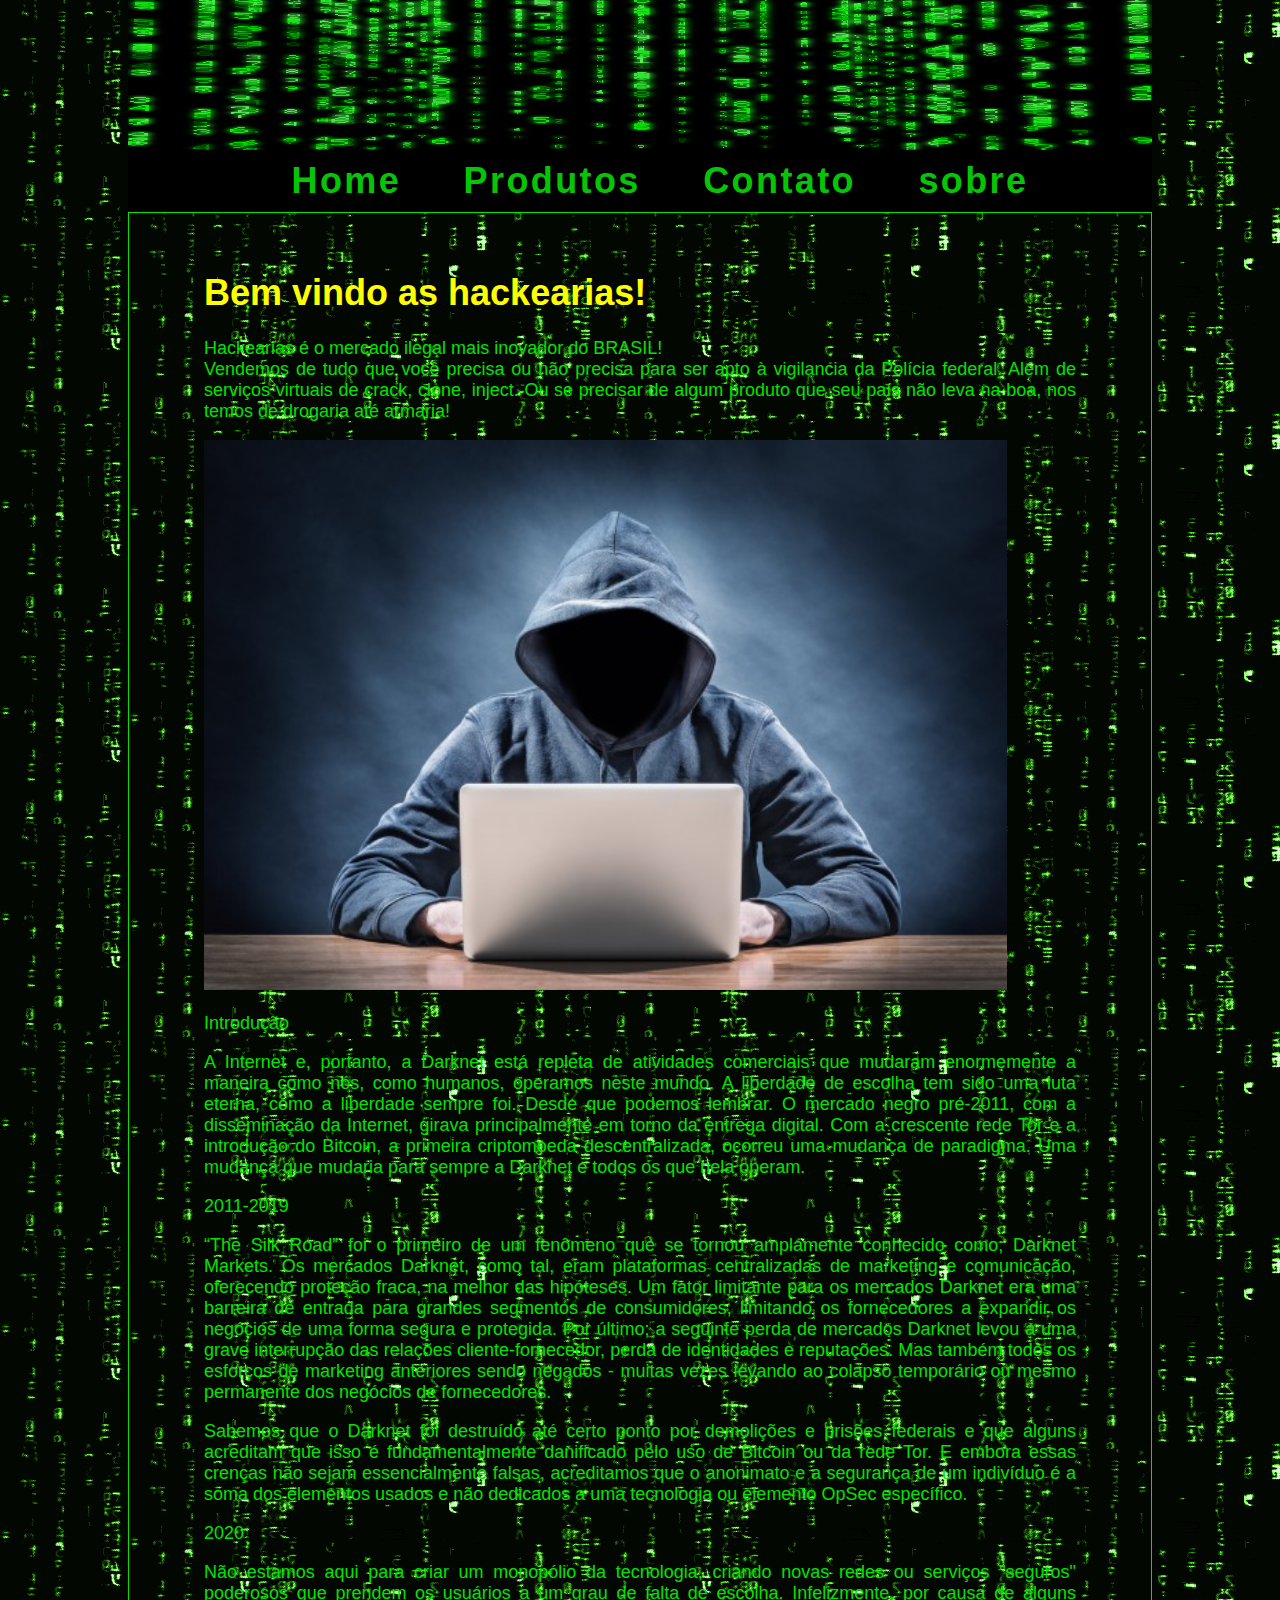
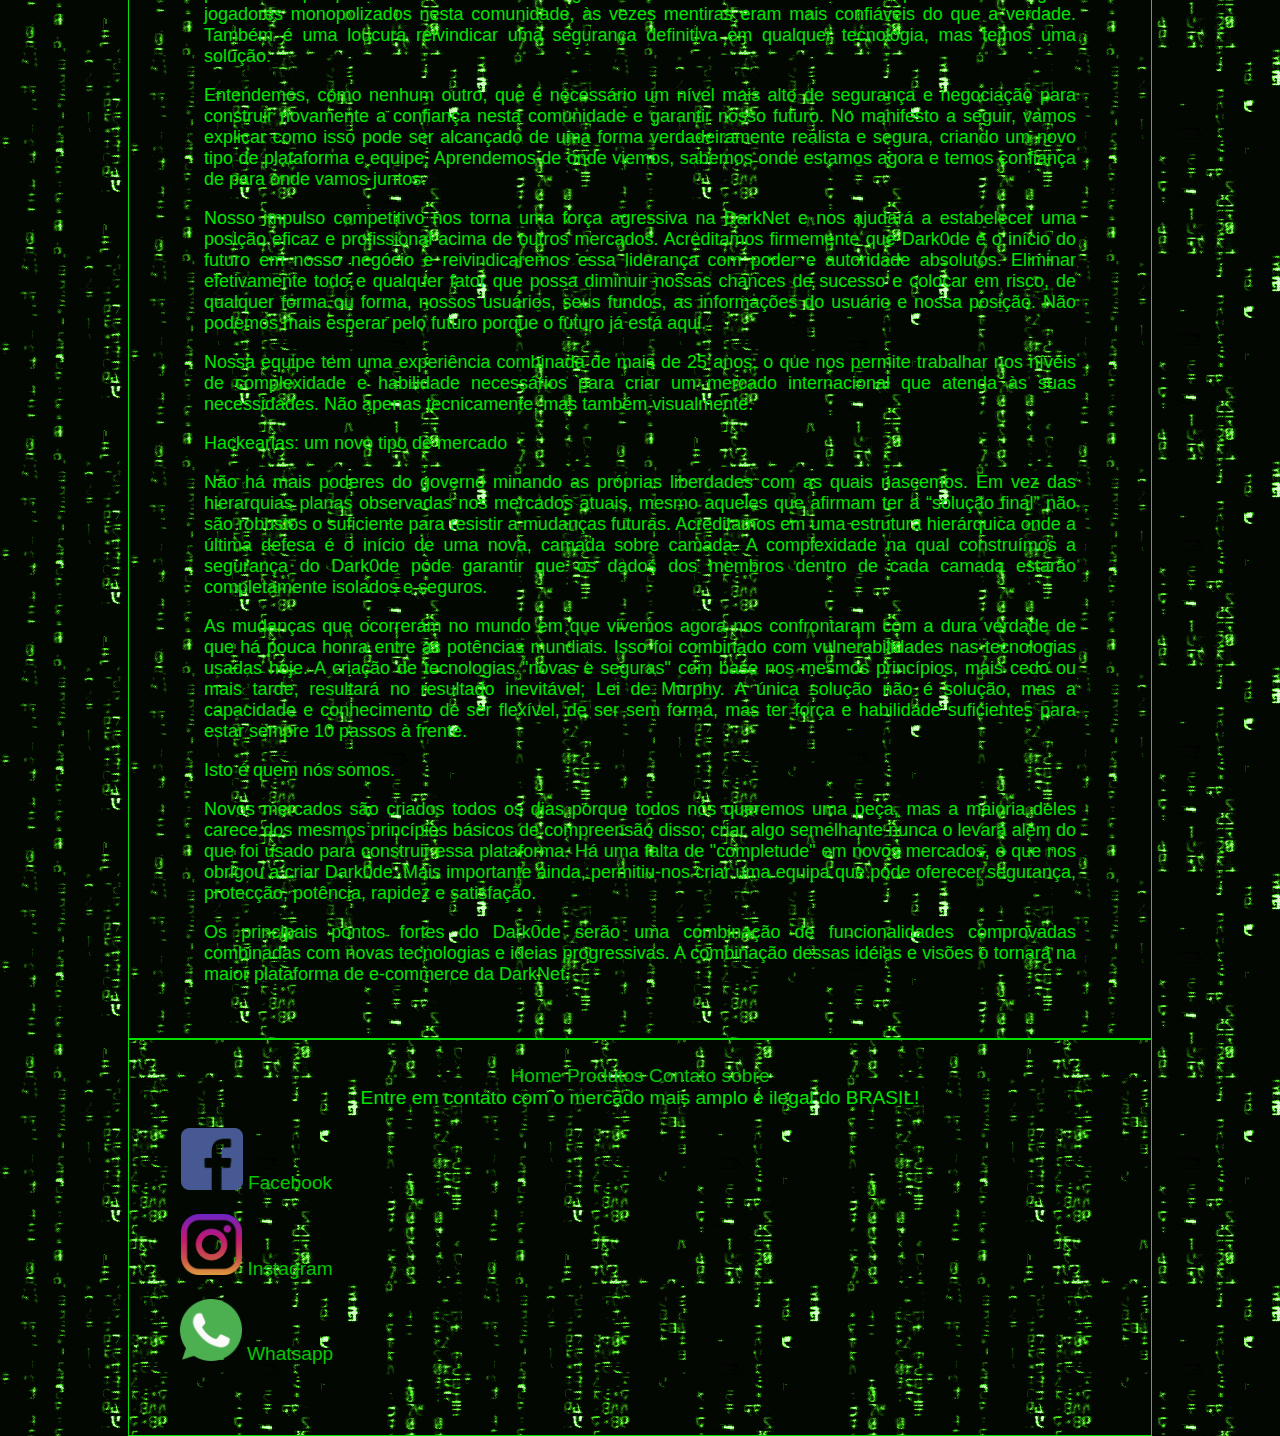
<file: index.html>
<!DOCTYPE html>
<html lang="pt-br">

<head>
    <meta charset="UTF-8">
    <meta http-equiv="X-UA-Compatible" content="IE=edge">
    <meta name="viewport" content="width=device-width, initial-scale=1.0">
    <title>Site HTML e CSS</title>

    <!-- Inclui o CSS Externo -->
    <link rel="stylesheet" href="css/style.css">
</head>

<body>
    
    <div class="container">
        
        <div class="banner">
            <img src="img/banner.png" alt="Banner do site">

        </div>
        <div class="menu">
            <ul>
                <li><a href="index.html">Home</a></li>
                <li><a href="produto.html">Produtos</a></li>
                <li><a href="contato.html">Contato</a></li>
                <li><a href="sobre.html">sobre</a></li>
            </ul>
        </div>

        <div class="corpo">
            <h1 style="color: yellow;">Bem vindo as hackearias!</h1>
            <p>
                Hackearias é o mercado ilegal mais inovador do BRASIL!
                <br>
                Vendemos de tudo que você precisa ou não precisa para ser apto à vigilancia da Polícia federal. Além de serviços virtuais de crack, clone, inject.
                Ou se precisar de algum produto que seu país não leva na boa, nos temos de drogaria até armaria!
            </p>
            <img src="img/hacker.jpg" height="550x" alt="">
            <p>
                Introdução <br>

<p>A Internet e, portanto, a Darknet está repleta de atividades comerciais que mudaram enormemente a maneira como nós, como humanos, operamos neste mundo. A liberdade de escolha tem sido uma luta eterna, como a liberdade sempre foi. Desde que podemos lembrar. O mercado negro pré-2011, com a disseminação da Internet, girava principalmente em torno da entrega digital. Com a crescente rede Tor e a introdução do Bitcoin, a primeira criptomoeda descentralizada, ocorreu uma mudança de paradigma. Uma mudança que mudaria para sempre a Darknet e todos os que nela operam.</p>


2011-2019 <br>

<p>“The Silk Road” foi o primeiro de um fenômeno que se tornou amplamente conhecido como; Darknet Markets. Os mercados Darknet, como tal, eram plataformas centralizadas de marketing e comunicação, oferecendo proteção fraca, na melhor das hipóteses. Um fator limitante para os mercados Darknet era uma barreira de entrada para grandes segmentos de consumidores, limitando os fornecedores a expandir os negócios de uma forma segura e protegida. Por último; a seguinte perda de mercados Darknet levou a uma grave interrupção das relações cliente-fornecedor, perda de identidades e reputações. Mas também todos os esforços de marketing anteriores sendo negados - muitas vezes levando ao colapso temporário ou mesmo permanente dos negócios de fornecedores.</p>

<p>Sabemos que o Darknet foi destruído até certo ponto por demolições e prisões federais e que alguns acreditam que isso é fundamentalmente danificado pelo uso de Bitcoin ou da rede Tor. E embora essas crenças não sejam essencialmente falsas, acreditamos que o anonimato e a segurança de um indivíduo é a soma dos elementos usados ​​e não dedicados a uma tecnologia ou elemento OpSec específico.</p>


2020 <br>

<p>Não estamos aqui para criar um monopólio da tecnologia, criando novas redes ou serviços "seguros" poderosos que prendem os usuários a um grau de falta de escolha. Infelizmente, por causa de alguns jogadores monopolizados nesta comunidade, às vezes mentiras eram mais confiáveis ​​do que a verdade. Também é uma loucura reivindicar uma segurança definitiva em qualquer tecnologia, mas temos uma solução.</p>

<p>Entendemos, como nenhum outro, que é necessário um nível mais alto de segurança e negociação para construir novamente a confiança nesta comunidade e garantir nosso futuro. No manifesto a seguir, vamos explicar como isso pode ser alcançado de uma forma verdadeiramente realista e segura, criando um novo tipo de plataforma e equipe. Aprendemos de onde viemos, sabemos onde estamos agora e temos confiança de para onde vamos juntos.</p>

<p>Nosso impulso competitivo nos torna uma força agressiva na DarkNet e nos ajudará a estabelecer uma posição eficaz e profissional acima de outros mercados. Acreditamos firmemente que Dark0de é o início do futuro em nosso negócio e reivindicaremos essa liderança com poder e autoridade absolutos. Eliminar efetivamente todo e qualquer fator que possa diminuir nossas chances de sucesso e colocar em risco, de qualquer forma ou forma, nossos usuários, seus fundos, as informações do usuário e nossa posição. Não podemos mais esperar pelo futuro porque o futuro já está aqui.</p>

<p>Nossa equipe tem uma experiência combinada de mais de 25 anos, o que nos permite trabalhar nos níveis de complexidade e habilidade necessários para criar um mercado internacional que atenda às suas necessidades. Não apenas tecnicamente, mas também visualmente.</p>


Hackearias: um novo tipo de mercado <br>

<p>Não há mais poderes do governo minando as próprias liberdades com as quais nascemos. Em vez das hierarquias planas observadas nos mercados atuais, mesmo aqueles que afirmam ter a “solução final” não são robustos o suficiente para resistir a mudanças futuras. Acreditamos em uma estrutura hierárquica onde a última defesa é o início de uma nova, camada sobre camada. A complexidade na qual construímos a segurança do Dark0de pode garantir que os dados dos membros dentro de cada camada estarão completamente isolados e seguros.</p>

<p>As mudanças que ocorreram no mundo em que vivemos agora nos confrontaram com a dura verdade de que há pouca honra entre as potências mundiais. Isso foi combinado com vulnerabilidades nas tecnologias usadas hoje. A criação de tecnologias "novas e seguras" com base nos mesmos princípios, mais cedo ou mais tarde, resultará no resultado inevitável; Lei de Murphy. A única solução não é solução, mas a capacidade e conhecimento de ser flexível, de ser sem forma, mas ter força e habilidade suficientes para estar sempre 10 passos à frente.</p>


Isto é quem nós somos. <br>

<p>Novos mercados são criados todos os dias porque todos nós queremos uma peça, mas a maioria deles carece dos mesmos princípios básicos de compreensão disso; criar algo semelhante nunca o levará além do que foi usado para construir essa plataforma. Há uma falta de "completude" em novos mercados, o que nos obrigou a criar Dark0de. Mais importante ainda, permitiu-nos criar uma equipa que pode oferecer segurança, protecção, potência, rapidez e satisfação.</p>

<p>Os principais pontos fortes do Dark0de serão uma combinação de funcionalidades comprovadas combinadas com novas tecnologias e ideias progressivas. A combinação dessas idéias e visões o tornará na maior plataforma de e-commerce da DarkNet.</p>

            </p>
        </div>

        <div class="rodape">
            <!-- link do rodape -->
            <div class="links">
                <li><a href="index.html">Home</a></li>
                <li><a href="produto.html">Produtos</a></li>
                <li><a href="contato.html">Contato</a></li>
                <li><a href="sobre.html">sobre</a></li>
            </div>
            <!-- Conteudo do rodapé -->
            <div>
                Entre em contato com o mercado mais amplo e ilegal do BRASIL!
                
            </div>

            <!-- redes socias -->

            <div class="redes-sociais">
                <p>
                    <img src="img/icon-facebook.png" alt="Facebook">
                    <a href="https://www.facebook.com/" target="_blank"> Facebook</a>
                </p>
                <p>
                    <img src="img/icon-instagram.png" alt="Instagram">
                    <a href="https://www.instagram.com/" target="_blank">Instagram</a>
                </p>
                <p>
                    <img src="img/icon-whatsapp.png" alt="Whatsapp">
                    <a href="https://web.whatsapp.com">Whatsapp</a>
                </p>

            </div>
            
        </div>
    </div>

</body>

</html>
</file>
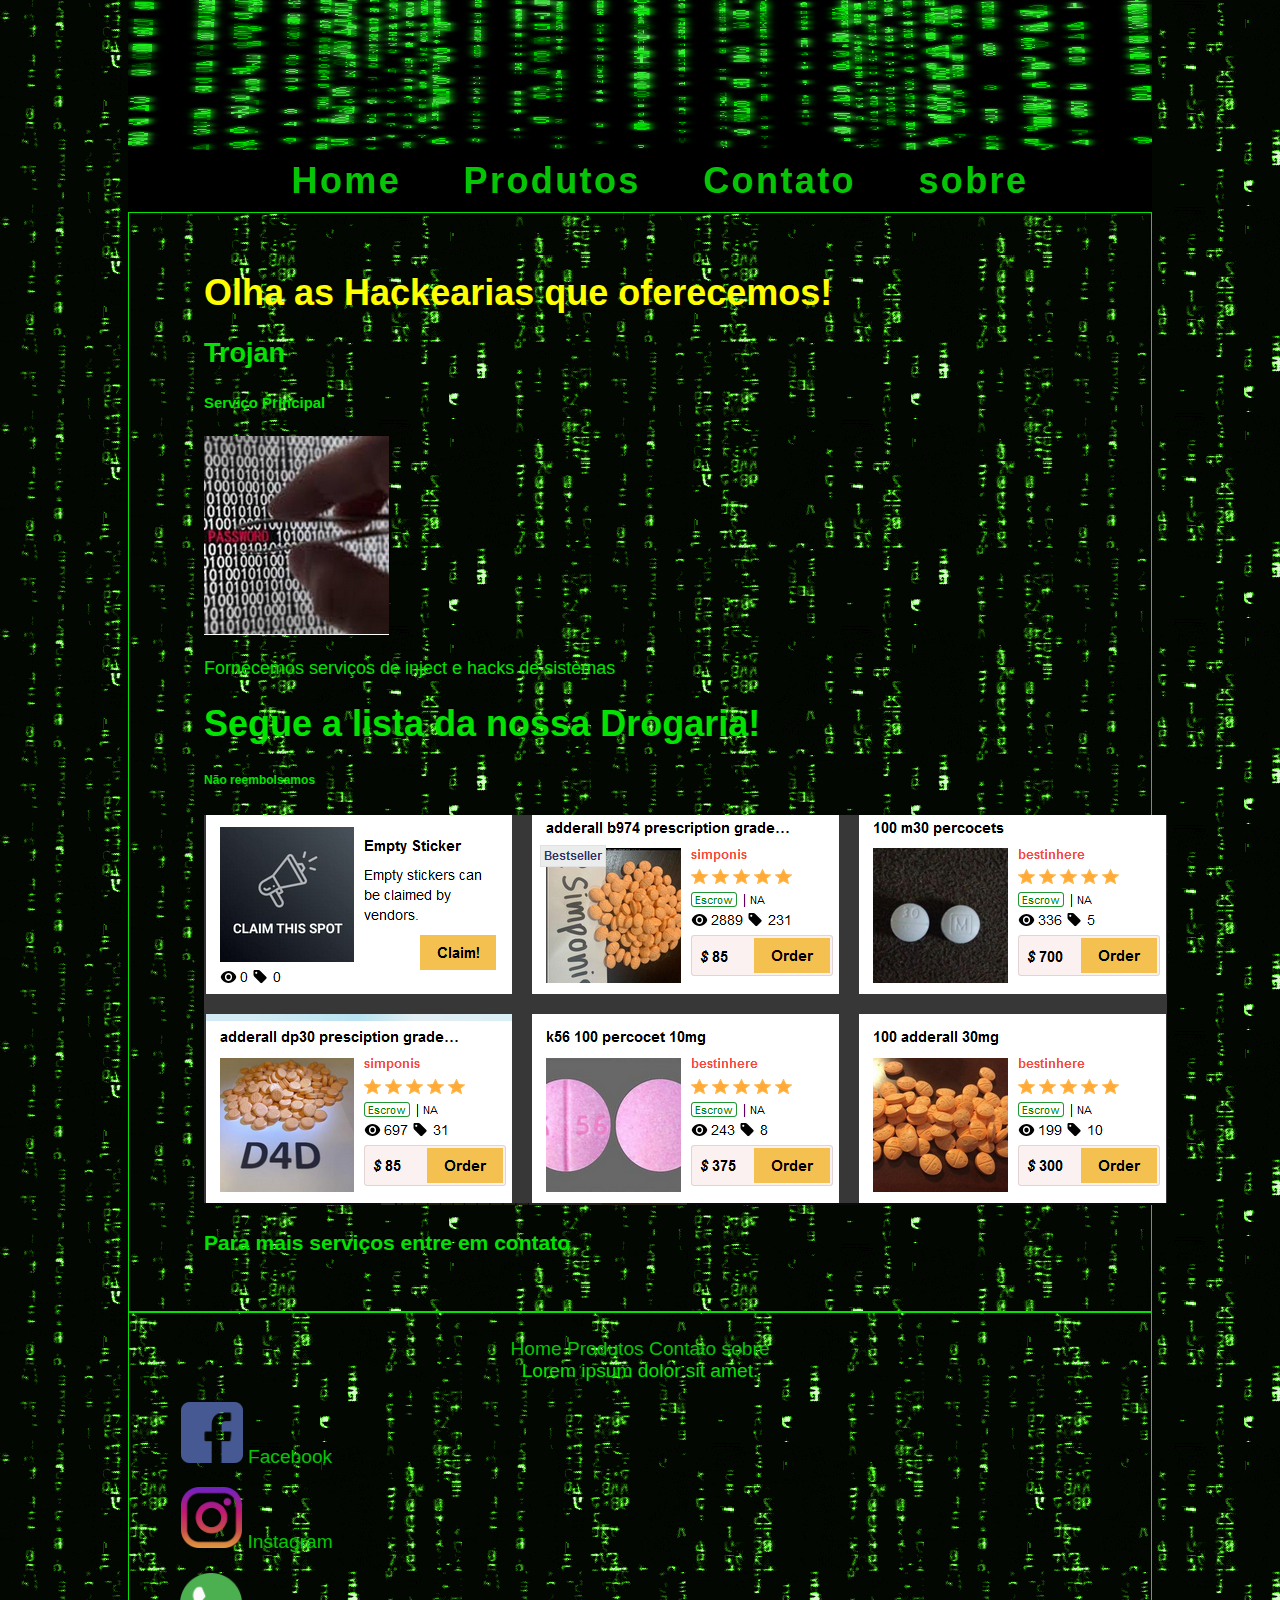
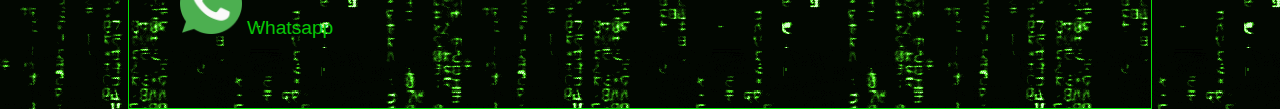
<file: produto.html>
<!DOCTYPE html>
<html lang="pt-br">

<head>
    <meta charset="UTF-8">
    <meta http-equiv="X-UA-Compatible" content="IE=edge">
    <meta name="viewport" content="width=device-width, initial-scale=1.0">
    <title>Site HTML e CSS</title>

    <!-- Inclui o CSS Externo -->
    <link rel="stylesheet" href="css/style.css">
</head>

<body>
    
    <div class="container">
        
        <div class="banner">
            <img src="img/banner.png" alt="Banner do site">

        </div>
        <div class="menu">
            <ul>
                <li><a href="index.html">Home</a></li>
                <li><a href="produto.html">Produtos</a></li>
                <li><a href="contato.html">Contato</a></li>
                <li><a href="sobre.html">sobre</a></li>
            </ul>
        </div>

        <div class="corpo">
            <h1 style="color: yellow;">Olha as Hackearias que oferecemos!</h1>
            
            <h2>Trojan</h2>
            <h5>Serviço Principal</h5>
            <img src="img/trojan.png" alt="">
            <p>
                Fornecemos serviços de inject e hacks de sistemas
            </p>
            <h1>Segue a lista da nossa Drogaria!</h1>
            <h6>Não reembolsamos</h6>
            <img src="img/produto.png" alt="">
            <br>
            <h3>Para mais serviços entre em contato</h3>

        </div>

        <div class="rodape">
            <!-- link do rodape -->
            <div class="links">
                <li><a href="index.html">Home</a></li>
                <li><a href="produto.html">Produtos</a></li>
                <li><a href="contato.html">Contato</a></li>
                <li><a href="sobre.html">sobre</a></li>
            </div>
            <!-- Conteudo do rodapé -->
            <div>
                Lorem ipsum dolor sit amet.
            </div>

            <!-- redes socias -->

            <div class="redes-sociais">
                <p>
                    <img src="img/icon-facebook.png" alt="Facebook">
                    <a href="https://www.facebook.com/" target="_blank"> Facebook</a>
                </p>
                <p>
                    <img src="img/icon-instagram.png" alt="Instagram">
                    <a href="https://www.instagram.com/" target="_blank">Instagram</a>
                </p>
                <p>
                    <img src="img/icon-whatsapp.png" alt="Whatsapp">
                    <a href="https://web.whatsapp.com">Whatsapp</a>
                </p>

            </div>
            
        </div>
    </div>

</body>

</html>
</file>
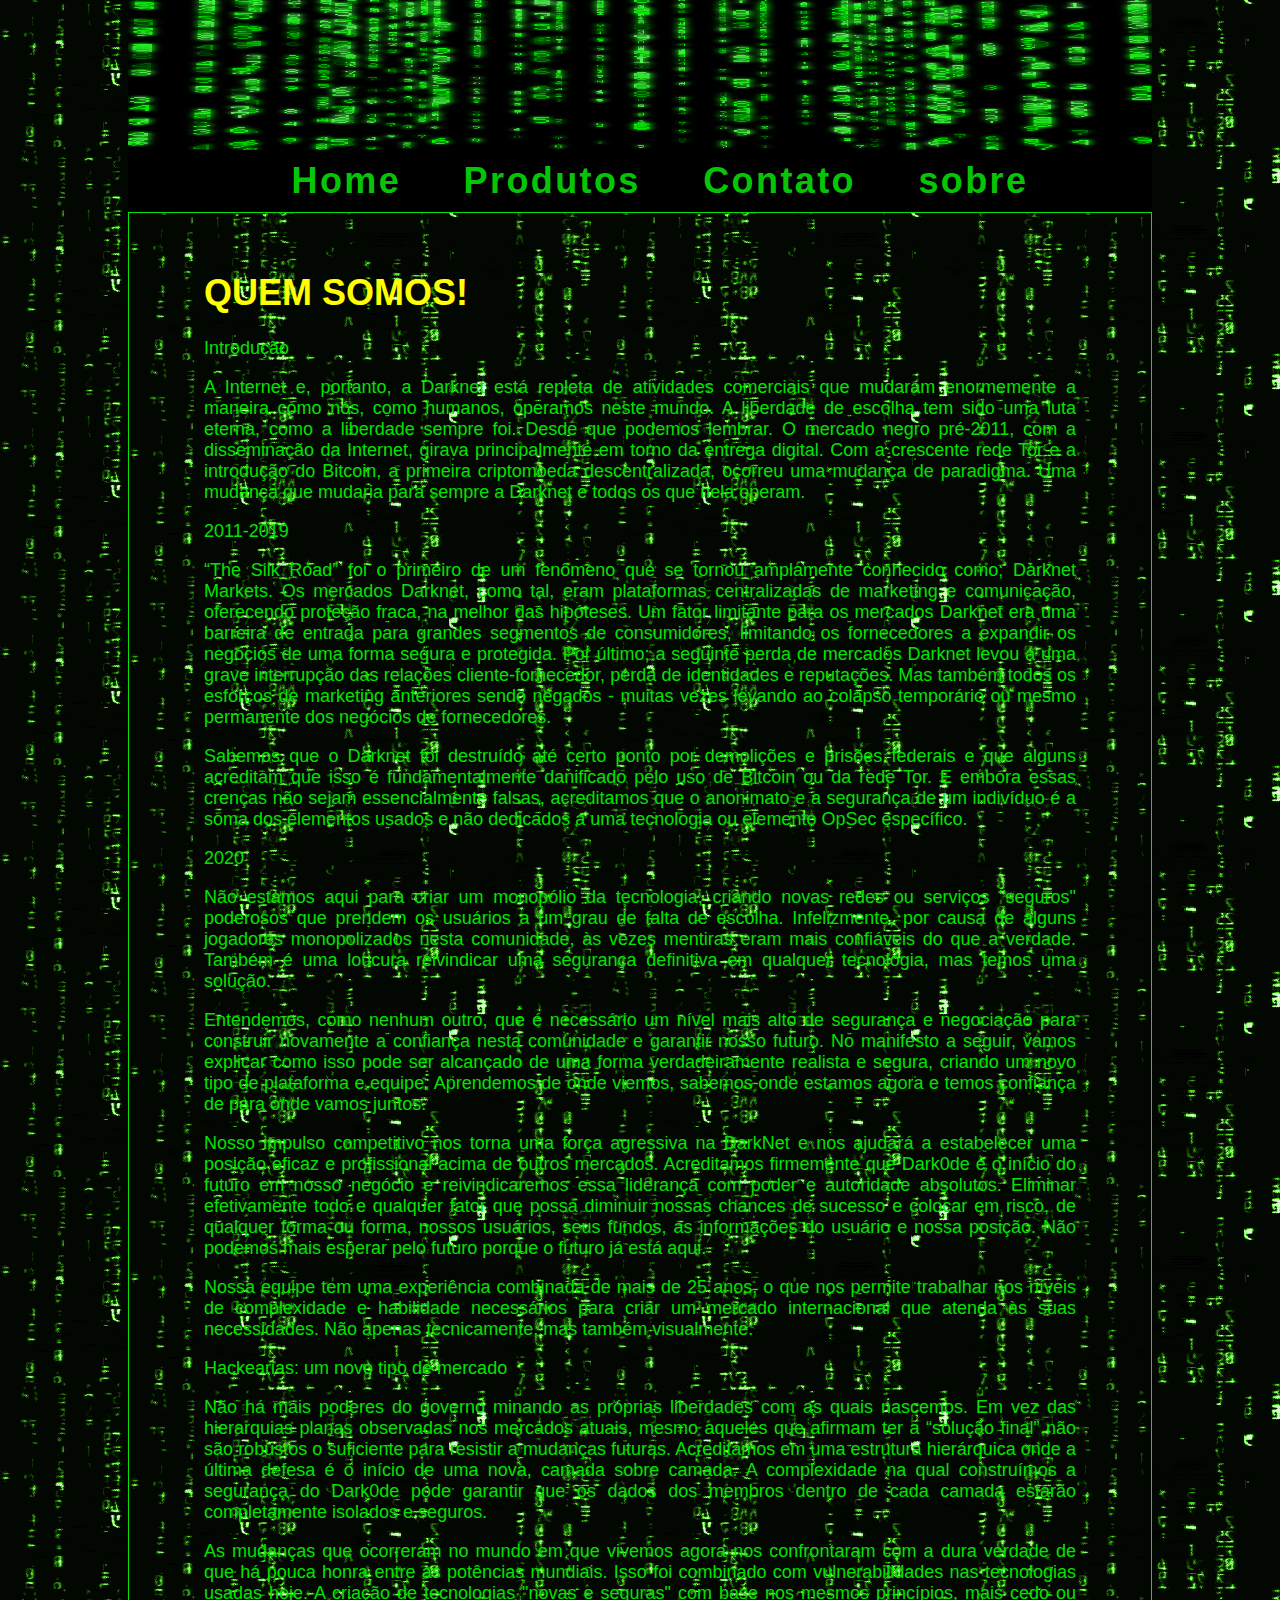
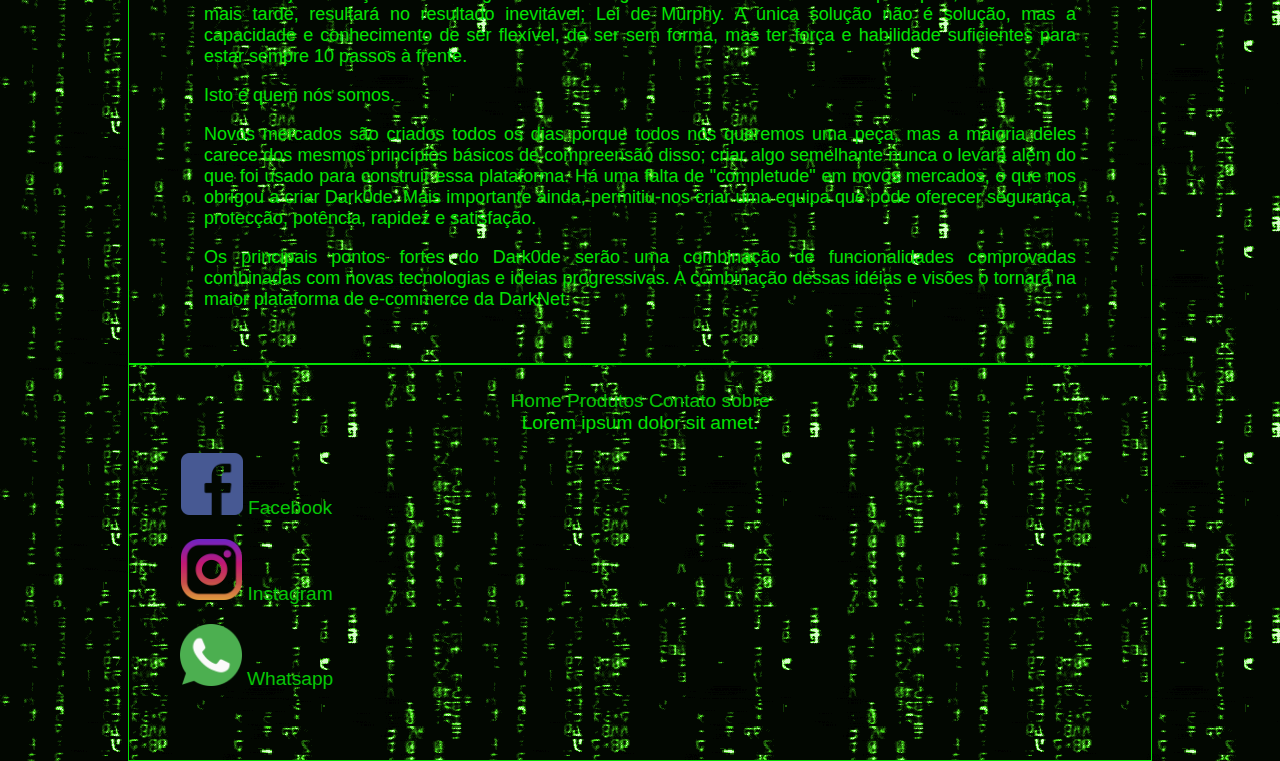
<file: sobre.html>
<!DOCTYPE html>
<html lang="pt-br">

<head>
    <meta charset="UTF-8">
    <meta http-equiv="X-UA-Compatible" content="IE=edge">
    <meta name="viewport" content="width=device-width, initial-scale=1.0">
    <title>Site HTML e CSS</title>

    <!-- Inclui o CSS Externo -->
    <link rel="stylesheet" href="css/style.css">
</head>

<body>
    
    <div class="container">
        
        <div class="banner">
            <img src="img/banner.png" alt="Banner do site">

        </div>
        <div class="menu">
            <ul>
                <li><a href="index.html">Home</a></li>
                <li><a href="produto.html">Produtos</a></li>
                <li><a href="contato.html">Contato</a></li>
                <li><a href="sobre.html">sobre</a></li>
            </ul>
        </div>

        <div class="corpo">
            <h1 style="color: yellow;">QUEM SOMOS!</h1>
            
            <p>
                Introdução <br>

<p>A Internet e, portanto, a Darknet está repleta de atividades comerciais que mudaram enormemente a maneira como nós, como humanos, operamos neste mundo. A liberdade de escolha tem sido uma luta eterna, como a liberdade sempre foi. Desde que podemos lembrar. O mercado negro pré-2011, com a disseminação da Internet, girava principalmente em torno da entrega digital. Com a crescente rede Tor e a introdução do Bitcoin, a primeira criptomoeda descentralizada, ocorreu uma mudança de paradigma. Uma mudança que mudaria para sempre a Darknet e todos os que nela operam.</p>


2011-2019 <br>

<p>“The Silk Road” foi o primeiro de um fenômeno que se tornou amplamente conhecido como; Darknet Markets. Os mercados Darknet, como tal, eram plataformas centralizadas de marketing e comunicação, oferecendo proteção fraca, na melhor das hipóteses. Um fator limitante para os mercados Darknet era uma barreira de entrada para grandes segmentos de consumidores, limitando os fornecedores a expandir os negócios de uma forma segura e protegida. Por último; a seguinte perda de mercados Darknet levou a uma grave interrupção das relações cliente-fornecedor, perda de identidades e reputações. Mas também todos os esforços de marketing anteriores sendo negados - muitas vezes levando ao colapso temporário ou mesmo permanente dos negócios de fornecedores.</p>

<p>Sabemos que o Darknet foi destruído até certo ponto por demolições e prisões federais e que alguns acreditam que isso é fundamentalmente danificado pelo uso de Bitcoin ou da rede Tor. E embora essas crenças não sejam essencialmente falsas, acreditamos que o anonimato e a segurança de um indivíduo é a soma dos elementos usados ​​e não dedicados a uma tecnologia ou elemento OpSec específico.</p>


2020 <br>

<p>Não estamos aqui para criar um monopólio da tecnologia, criando novas redes ou serviços "seguros" poderosos que prendem os usuários a um grau de falta de escolha. Infelizmente, por causa de alguns jogadores monopolizados nesta comunidade, às vezes mentiras eram mais confiáveis ​​do que a verdade. Também é uma loucura reivindicar uma segurança definitiva em qualquer tecnologia, mas temos uma solução.</p>

<p>Entendemos, como nenhum outro, que é necessário um nível mais alto de segurança e negociação para construir novamente a confiança nesta comunidade e garantir nosso futuro. No manifesto a seguir, vamos explicar como isso pode ser alcançado de uma forma verdadeiramente realista e segura, criando um novo tipo de plataforma e equipe. Aprendemos de onde viemos, sabemos onde estamos agora e temos confiança de para onde vamos juntos.</p>

<p>Nosso impulso competitivo nos torna uma força agressiva na DarkNet e nos ajudará a estabelecer uma posição eficaz e profissional acima de outros mercados. Acreditamos firmemente que Dark0de é o início do futuro em nosso negócio e reivindicaremos essa liderança com poder e autoridade absolutos. Eliminar efetivamente todo e qualquer fator que possa diminuir nossas chances de sucesso e colocar em risco, de qualquer forma ou forma, nossos usuários, seus fundos, as informações do usuário e nossa posição. Não podemos mais esperar pelo futuro porque o futuro já está aqui.</p>

<p>Nossa equipe tem uma experiência combinada de mais de 25 anos, o que nos permite trabalhar nos níveis de complexidade e habilidade necessários para criar um mercado internacional que atenda às suas necessidades. Não apenas tecnicamente, mas também visualmente.</p>


Hackearias: um novo tipo de mercado <br>

<p>Não há mais poderes do governo minando as próprias liberdades com as quais nascemos. Em vez das hierarquias planas observadas nos mercados atuais, mesmo aqueles que afirmam ter a “solução final” não são robustos o suficiente para resistir a mudanças futuras. Acreditamos em uma estrutura hierárquica onde a última defesa é o início de uma nova, camada sobre camada. A complexidade na qual construímos a segurança do Dark0de pode garantir que os dados dos membros dentro de cada camada estarão completamente isolados e seguros.</p>

<p>As mudanças que ocorreram no mundo em que vivemos agora nos confrontaram com a dura verdade de que há pouca honra entre as potências mundiais. Isso foi combinado com vulnerabilidades nas tecnologias usadas hoje. A criação de tecnologias "novas e seguras" com base nos mesmos princípios, mais cedo ou mais tarde, resultará no resultado inevitável; Lei de Murphy. A única solução não é solução, mas a capacidade e conhecimento de ser flexível, de ser sem forma, mas ter força e habilidade suficientes para estar sempre 10 passos à frente.</p>


Isto é quem nós somos. <br>

<p>Novos mercados são criados todos os dias porque todos nós queremos uma peça, mas a maioria deles carece dos mesmos princípios básicos de compreensão disso; criar algo semelhante nunca o levará além do que foi usado para construir essa plataforma. Há uma falta de "completude" em novos mercados, o que nos obrigou a criar Dark0de. Mais importante ainda, permitiu-nos criar uma equipa que pode oferecer segurança, protecção, potência, rapidez e satisfação.</p>

<p>Os principais pontos fortes do Dark0de serão uma combinação de funcionalidades comprovadas combinadas com novas tecnologias e ideias progressivas. A combinação dessas idéias e visões o tornará na maior plataforma de e-commerce da DarkNet.</p>

            </p>
        </div>

        <div class="rodape">
            <!-- link do rodape -->
            <div class="links">
                <li><a href="index.html">Home</a></li>
                <li><a href="produto.html">Produtos</a></li>
                <li><a href="contato.html">Contato</a></li>
                <li><a href="sobre.html">sobre</a></li>
            </div>
            <!-- Conteudo do rodapé -->
            <div>
                Lorem ipsum dolor sit amet.
            </div>

            <!-- redes socias -->

            <div class="redes-sociais">
                <p>
                    <img src="img/icon-facebook.png" alt="Facebook">
                    <a href="https://www.facebook.com/" target="_blank"> Facebook</a>
                </p>
                <p>
                    <img src="img/icon-instagram.png" alt="Instagram">
                    <a href="https://www.instagram.com/" target="_blank">Instagram</a>
                </p>
                <p>
                    <img src="img/icon-whatsapp.png" alt="Whatsapp">
                    <a href="https://web.whatsapp.com">Whatsapp</a>
                </p>

            </div>
            
        </div>
    </div>

</body>

</html>
</file>
<file: css/style.css>
html {
    font-size: 24px;
}

body {
    background: url("../img/meitrix.gif");
    margin: 0;
    padding: 0; 
    box-sizing: border-box;
    background-color: #000000;
    font-size: 18px;
    font-family: Verdana, sans-serif;
    color: #000000;
}

/* Classes em CSS */
.container {
    margin: auto;
    width: 80%;
    height: 800px;
    background-color: #000000;
}

.banner {
    height: 150px;
    background-color: #000000;
}

.banner > img {
    width: 100%;
    height: 100%;
}

.menu {
    padding: 10px;
    text-align: center;
    font-size: 1.5rem;
    font-weight: 900;
    color: #06c506;
    background-color: black;
    letter-spacing: 0.1rem;
    /* word-spacing: 1rem; */

}
.menu ul, li {
     list-style-type: none;
     display: inline;
     margin: 0;
}
.menu a {
    text-decoration: none;
    /* TOP RIGHT BOTTOM LEFT */
    padding: 10px 25px;
}

.menu a:hover {
    background-color: #03e203; 
}

.corpo {
    color: #03e203;
    min-height: 350px;
    padding: 35px 75px;
    text-align: justify;
    border: 1px solid #03e203;
    background: url("../img/meitrix.gif");

}

.rodape {
    color: #03e203;
    height: auto;
    text-align: center;
    font-size: 0.8rem;
    padding: 25px 0 50px 0;
    border: 1px solid #03e203;
    
}


.rodape a {
    color: black;
    text-decoration: none;

}

.rodape a:hover {
    color: #d9ff00;
    transition: 0.5s;
}

.links {
    width: 25%;
    display: inline;
    vertical-align: top;

}

.conteudo {
    width: 45%;
    display: inline-block;
    vertical-align: top;
    text-align: justify;

}

.redes-sociais {
    width: 25%;
}

.redes-sociais img {
    width: 24%;
    vertical-align: initial;
}


a:link {
    color: #06c506;
}

a:visited {
    color: #06c506;
}

a:active {
    color: #d9ff00;
}

a:hover {
    color: green;
}
</file>
